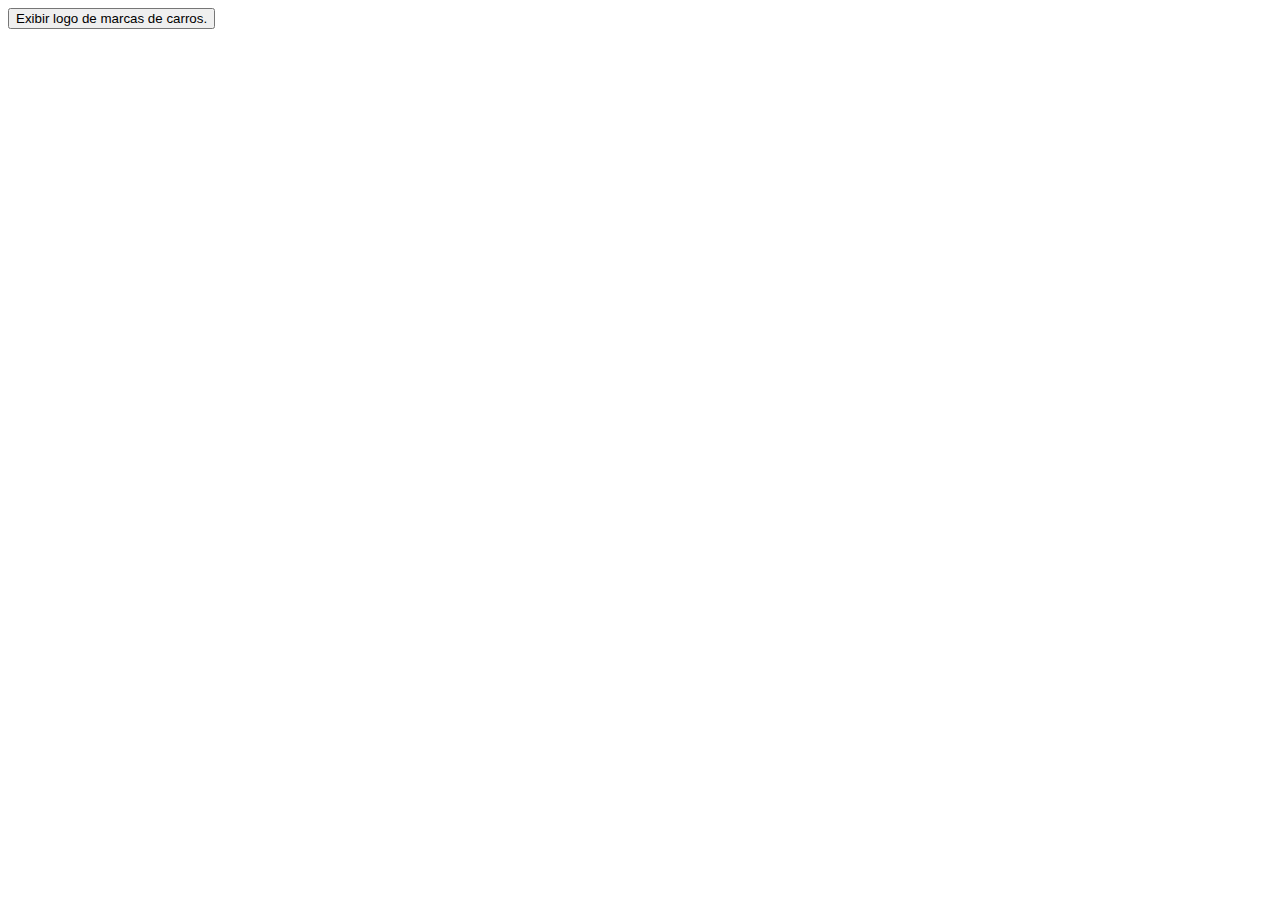
<file: atividade-fetch/index.html>
<!DOCTYPE html>
<html lang="pt-br">
    <head>
        <meta charset="UTF-8">
        <meta http-equiv="X-UA-Compatible" content="IE=edge">
        <meta name="viewport" content="width=device-width, initial-scale=1.0">
        <title>Document</title>
        <link rel="stylesheet" href="style.css">
    </head>
    <body>
        <button id="exibir-carros">Exibir logo de marcas de carros.</button>
        <br/>
        <div class="carros">
            <ul></ul>
        </div>
        
        <script src="script.js"></script>
    </body>
</html>
</file>
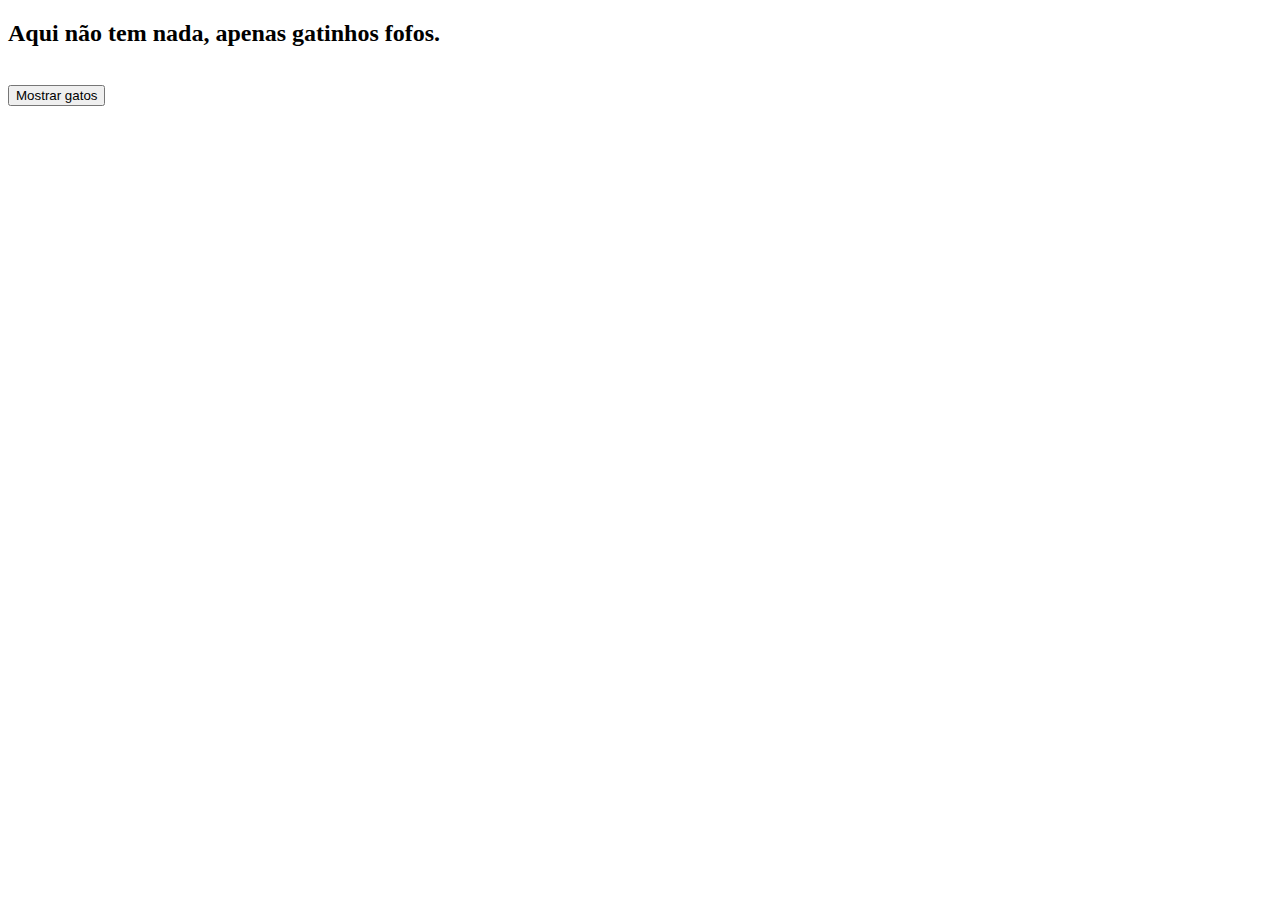
<file: exemplo-ajax/index.html>
<!DOCTYPE html>
<html lang="pt-br">
    <head>
        <meta charset="UTF-8">
        <meta http-equiv="X-UA-Compatible" content="IE=edge">
        <meta name="viewport" content="width=device-width, initial-scale=1.0">
        <link rel="stylesheet" href="style.css">
        <title>Document</title>
    </head>
    <body>
        
        <h2>Aqui não tem nada, apenas gatinhos fofos.</h2>
        <br/>
        <button id="mostrar-gatos">Mostrar gatos</button>
        <div id="gatos"></div>

        <script src="script.js"></script>
    </body>
</html>
</file>
<file: atividade-fetch/style.css>
.carros > ul {
    display: flex;
    flex-direction: column;
    gap: 10px;
    justify-content: space-evenly;
}

.carros > ul > li{
    list-style: none;
}

img {
    width: 400px;
    height: 500px;
}
</file>
<file: exemplo-ajax/style.css>
#gatos {
    display: flex;
    flex-direction: row;
    gap: 15px;
    flex-wrap: wrap;
    padding: 20px;
}

img {
    display: block;
    width: auto;
    height: 250px;
    border-radius: 10px;
}

.div-imagens {
    display: flex;
    justify-content: center;
    flex-direction: column;
    align-items: center;
    border: 20px double #000000;
}
</file>
